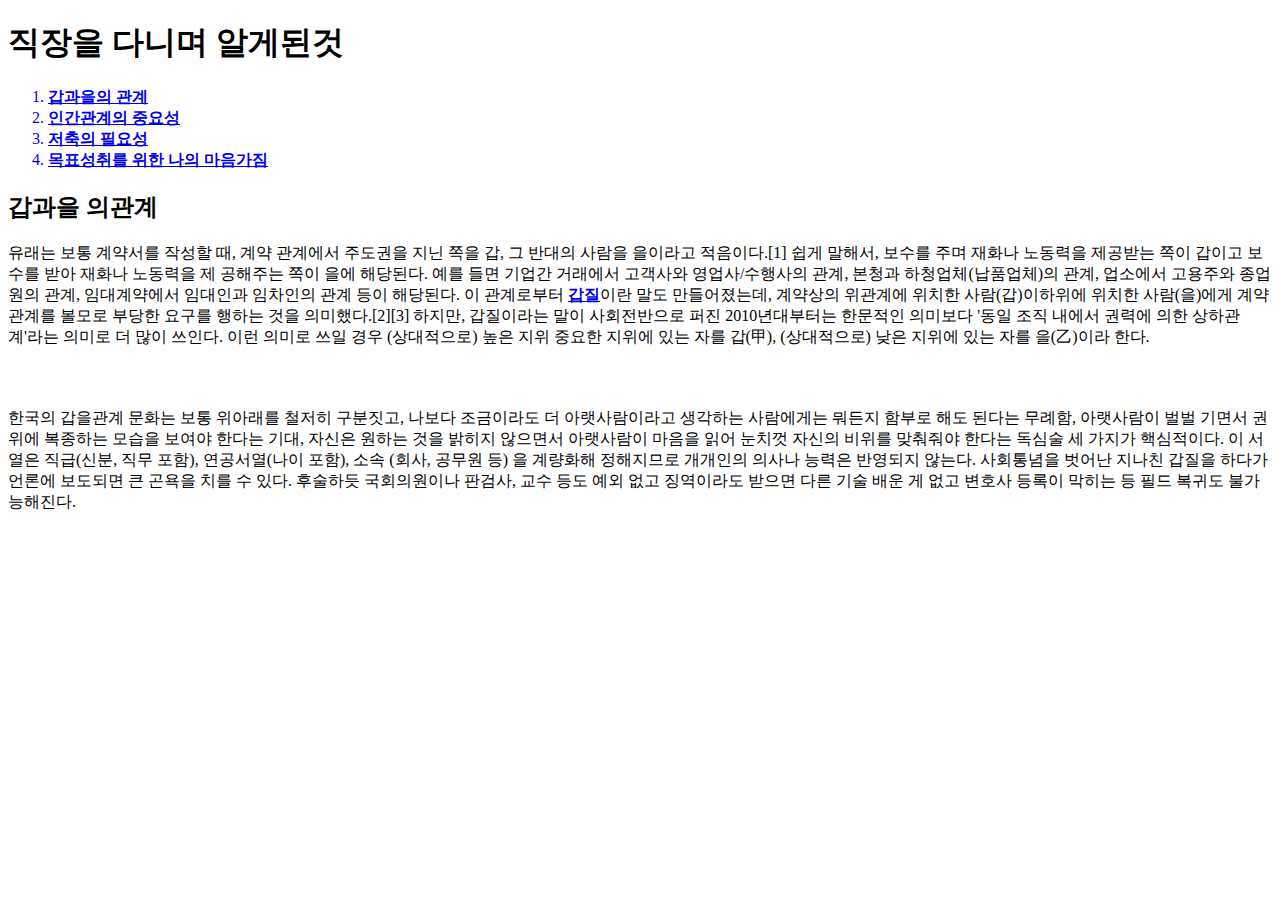
<file: 1.html>
<!DOCTYPE html>
    <html>
        <head>
            <title>직장을 다니며 알게된것</title> 
            <h1>직장을 다니며 알게된것</h1>
                                         </head>
<body>
    <ol>
         <a href="1.html" target="_blank" title="갑과을의 관계"><li><strong>갑과을의 관계</strong></li></a>
         <a href="2.html" target="_blank" title="인간관계의 중요성"><li><strong>인간관계의 중요성</strong></li></a>
         <a href="3.html" target="_blank" title="저축의 필요성"><li><strong>저축의 필요성 </strong></li></a>
         <a href="4.html" target="_blank" title="목표성취를 위한 나의 마음가짐"><li><strong>목표성취를 위한 나의 마음가짐</strong></li></a>  
    </ol> 
    <h2>갑과을 의관계</h2>
        <p>유래는 보통 계약서를 작성할 때, 계약 관계에서 주도권을 지닌 쪽을 갑, 
        그 반대의 사람을 을이라고 적음이다.[1] 쉽게 말해서, 보수를 주며 
        재화나 노동력을 제공받는 쪽이 갑이고 보수를 받아 재화나 노동력을 제
        공해주는 쪽이 을에 해당된다. 예를 들면 기업간 거래에서 고객사와 
        영업사/수행사의 관계, 본청과 하청업체(납품업체)의 관계, 업소에서 
        고용주와 종업원의 관계, 임대계약에서 임대인과 임차인의 관계 등이 
        해당된다. 이 관계로부터 
        <strong><a href="https://terms.naver.com/entry.naver?docId=2070467&cid=55570&categoryId=55570" target="_blank" title="갑집의 대하여">갑질</a></strong>이란 말도 만들어졌는데, 계약상의 
        위관계에 위치한 사람(갑)이하위에 위치한 사람(을)에게 계약관계를 
        볼모로 부당한 요구를 행하는 것을 의미했다.[2][3] 하지만, 갑질이라는
        말이 사회전반으로 퍼진 2010년대부터는 한문적인 의미보다 '동일 조직 
        내에서 권력에 의한 상하관계'라는 의미로 더 많이 쓰인다. 이런 의미로 
        쓰일 경우 (상대적으로) 높은 지위 중요한 지위에 있는 자를 갑(甲), 
        (상대적으로) 낮은 지위에 있는 자를 을(乙)이라 한다.
        </p>
        <p style="margin-top:60px;">한국의 갑을관계 문화는 보통 위아래를 철저히
        구분짓고, 나보다 조금이라도 더 아랫사람이라고 생각하는 사람에게는 뭐든지
        함부로 해도 된다는 무례함, 아랫사람이 벌벌 기면서 권위에 복종하는 모습을
        보여야 한다는 기대, 자신은 원하는 것을 밝히지 않으면서 아랫사람이 마음을
        읽어 눈치껏 자신의 비위를 맞춰줘야 한다는 독심술 세 가지가 핵심적이다. 
        이 서열은 직급(신분, 직무 포함), 연공서열(나이 포함), 소속 (회사, 공무원 등)
        을 계량화해 정해지므로 개개인의 의사나 능력은 반영되지 않는다.
        사회통념을 벗어난 지나친 갑질을 하다가 언론에 보도되면 큰 
        곤욕을 치를 수 있다. 후술하듯 국회의원이나 판검사, 교수 등도 
        예외 없고 징역이라도 받으면 다른 기술 배운 게 없고 변호사 등록이 
        막히는 등 필드 복귀도 불가능해진다.</p>                    
</body>
    </html><a h
</file>
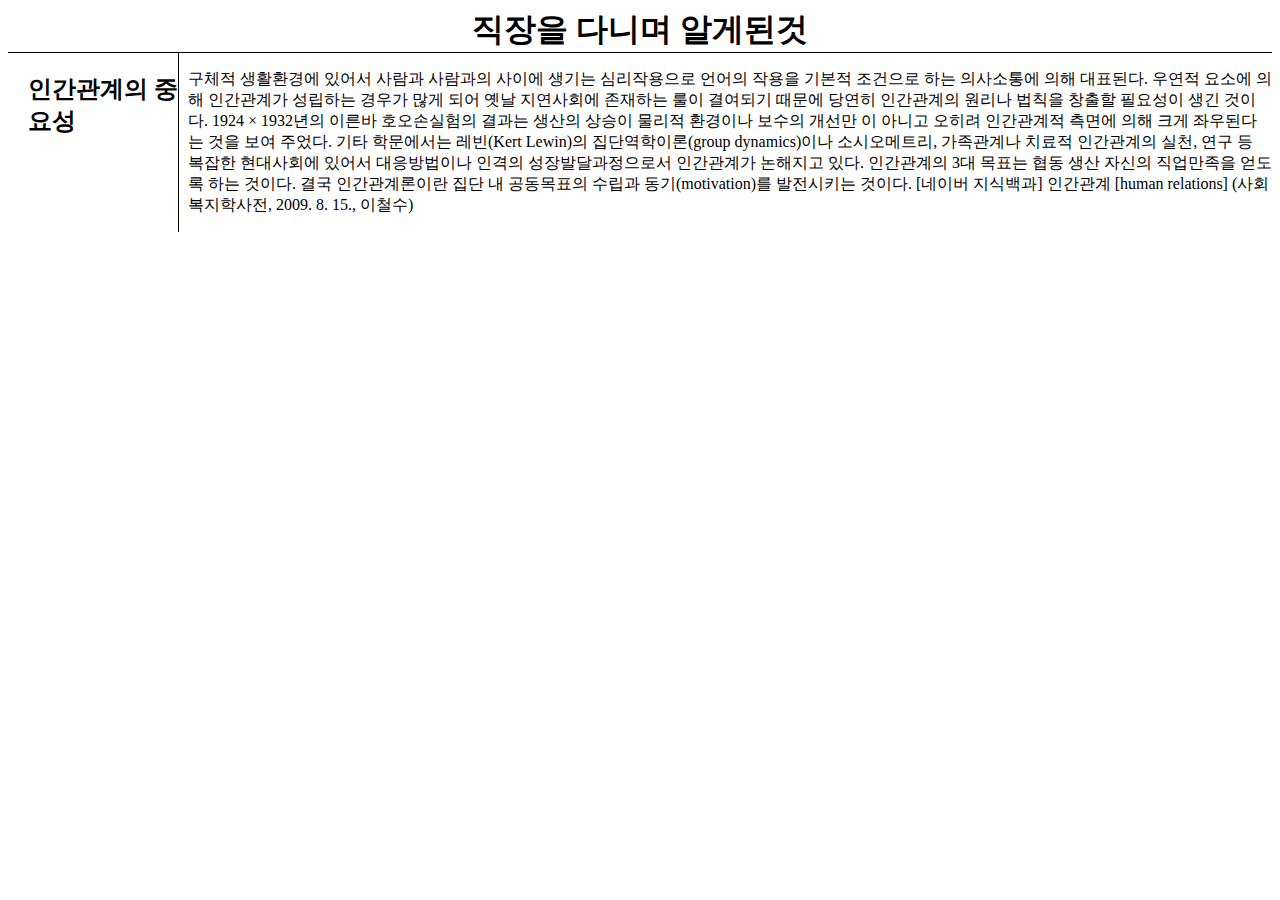
<file: 2.html>
<!DOCTYPE html>
    <html>
        <head>
            <meta charset="utf-8">
            <div>            
            <title>직장을 다니며 알게된것</title>
            <style>
             #grid{
                display: grid;
                grid-template-columns:140px 1fr;
             }
            #grid h2{
                padding-left: 20px;
                padding-top: 20px;                                
            }
            #grid p{
                padding-left:40px;
            }
             h1{
                text-align: center;
                border-bottom: 1px black solid;
                margin: 0px;                        
             }   
             h2{
                border-right: 1px black solid;
                width: 150px;
                margin: 0px;                  
             }
            iframe{
                margin-top: 45px;
                padding-left: 130px;
            }
            @media(max-width:1000px){
                div{
                    display: none;
                }
            }
            
             
                        
               

            </style>

            <h1>직장을 다니며 알게된것</h1>
                                         </head>
<body>
    <div id="grid">    
    <h2>인간관계의 중요성</h2>
<p>구체적 생활환경에 있어서 사람과 사람과의 사이에 생기는 심리작용으로
    언어의 작용을 기본적 조건으로 하는 의사소통에 의해 대표된다.
     우연적 요소에 의해 인간관계가 성립하는 경우가 많게 되어 
     옛날 지연사회에 존재하는 룰이 결여되기 때문에 당연히 
     인간관계의 원리나 법칙을 창출할 필요성이 생긴 것이다. 
     1924 × 1932년의 이른바 호오손실험의 결과는 생산의 상승이
      물리적 환경이나 보수의 개선만 이 아니고 오히려 인간관계적
       측면에 의해 크게 좌우된다는 것을 보여 주었다. 기타 학문에서는 
       레빈(Kert Lewin)의 집단역학이론(group dynamics)이나 소시오메트리, 
       가족관계나 치료적 인간관계의 실천, 연구 등 복잡한 현대사회에 있어서
        대응방법이나 인격의 성장발달과정으로서 인간관계가 논해지고 있다.
        인간관계의 3대 목표는 협동 생산 자신의 직업만족을 얻도록 하는 것이다.
        결국 인간관계론이란 집단 내 공동목표의 수립과 동기(motivation)를 발전시키는 것이다.
    [네이버 지식백과] 인간관계 [human relations]
        (사회복지학사전, 2009. 8. 15., 이철수) 
    </p>
    <p>
    <iframe width="560" height="315" src="https://www.youtube.com/embed/pPgY1HdEntU" title="YouTube video player" frameborder="0" allow="accelerometer; autoplay; clipboard-write; encrypted-media; gyroscope; picture-in-picture" allowfullscreen></iframe>
    </p>     
        </div>
        </div>        
    </body>
    </html>
</file>
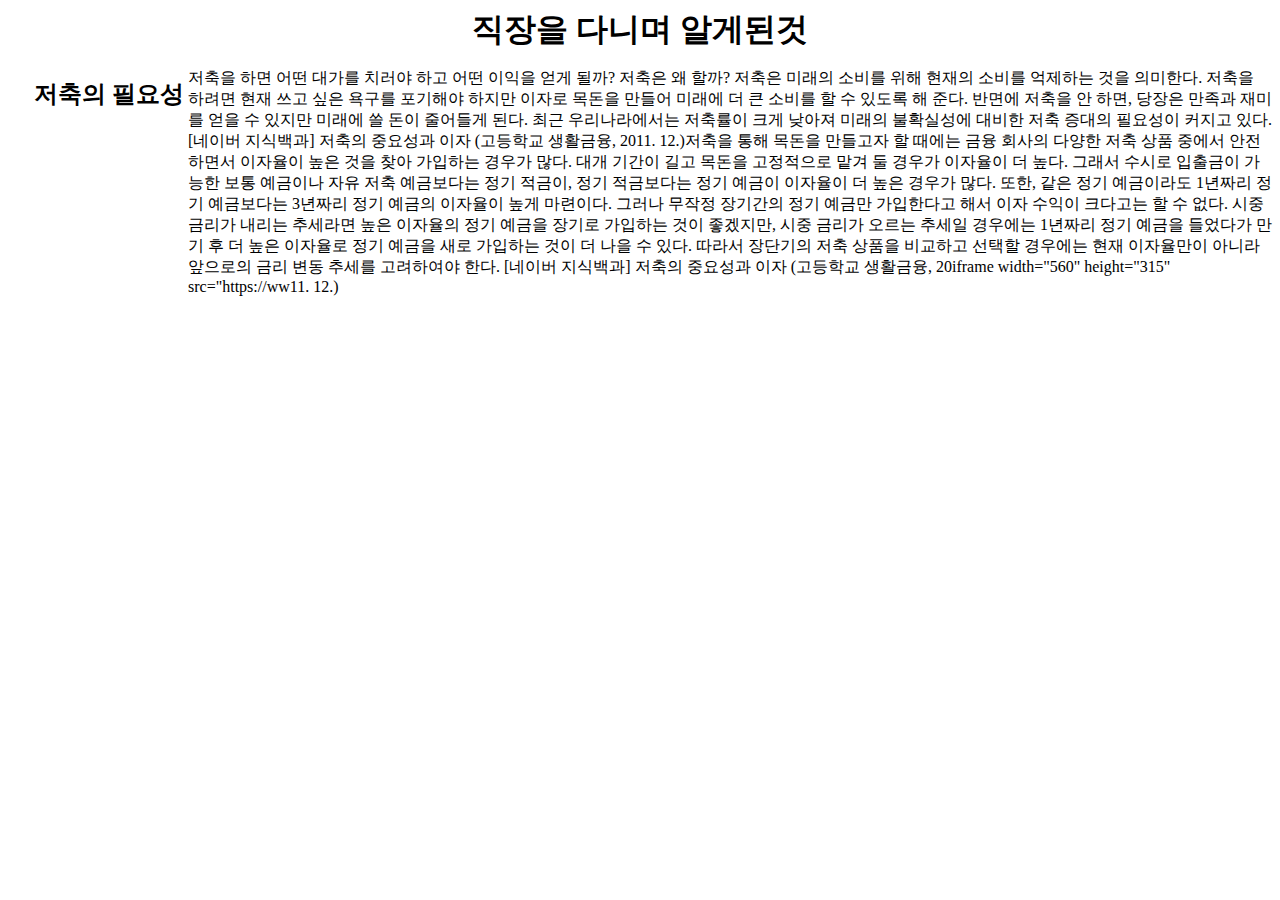
<file: 3.html>
<!DOCTYPE html>
    <html>
        <head>
            <meta charset="utf-8"> 
            <title>직장을 다니며 알게된것</title>
            <style>
            #grid{
                display: grid;
                grid-template-columns: 150px 1fr;              
            }                                    
            #grid h2{
                padding-left: 26px;
                padding-top: 26px;
            }
            #grid p{
                padding-left: 30px;
            }                                        
            h1 {
                border-bottom: 1px black solid;
                text-align: center;
                margin: 0px;            
            }
            h2 {
                border-right: 1px black solid;
                width: 150px;
                margin: 0px;
            }
            iframe{ 
                margin-top: 30px;
                padding-left:200px;
            }  
            @media(min-width:1000px){
                #mouse{
                    display: block;
                }
                h1{
                    border-bottom: none;
                }
                h2{
                    border-right: none;
                }
            }


        
            

            </style>
            <div id="mouse">
            <h1>직장을 다니며 알게된것</h1>
                                        </head>
<body>
    <div id="grid">
    <h2>저축의 필요성</h2>
<p>저축을 하면 어떤 대가를 치러야 하고 어떤 이익을 얻게 될까?
    저축은 왜 할까? 저축은 미래의 소비를 위해 현재의 소비를 억제하는 것을 의미한다. 
    저축을 하려면 현재 쓰고 싶은 욕구를 포기해야 하지만 이자로 목돈을 만들어 미래에 더 큰 소비를 할 수 있도록 해 준다. 
    반면에 저축을 안 하면, 당장은 만족과 재미를 얻을 수 있지만 미래에 쓸 돈이 줄어들게 된다.
     최근 우리나라에서는 저축률이 크게 낮아져 미래의 불확실성에 대비한 저축 증대의 필요성이 커지고 있다.
    [네이버 지식백과] 저축의 중요성과 이자 (고등학교 생활금융, 2011. 12.)저축을 통해 목돈을 만들고자 할 때에는 
    금융 회사의 다양한 저축 상품 중에서 안전하면서 이자율이 높은 것을 찾아 가입하는 경우가 많다. 
    대개 기간이 길고 목돈을 고정적으로 맡겨 둘 경우가 이자율이 더 높다. 그래서 수시로 입출금이 가능한 보통 예금이나 자유 저축 예금보다는 정기 적금이,
     정기 적금보다는 정기 예금이 이자율이 더 높은 경우가 많다. 또한, 같은 정기 예금이라도 1년짜리 정기 
    예금보다는 3년짜리 정기 예금의 이자율이 높게 마련이다.
    그러나 무작정 장기간의 정기 예금만 가입한다고 해서 이자 수익이 크다고는 할 수 없다. 시중 금리가 내리는 추세라면 높은 이자율의 정기 예금을 장기로 가입하는 것이 좋겠지만, 
    시중 금리가 오르는 추세일 경우에는 1년짜리 정기 예금을 들었다가 만기 후 더 높은 이자율로 정기 예금을 새로 가입하는 것이 더 나을 수 있다.
     따라서 장단기의 저축 상품을 비교하고 선택할 경우에는 현재 이자율만이 아니라 앞으로의 금리 변동 추세를 고려하여야 한다.
    [네이버 지식백과] 저축의 중요성과 이자 (고등학교 생활금융, 20iframe width="560" height="315" src="https://ww11. 12.)
    </p>
    <p>
    <iframe width="560" height="315" src="https://www.youtube.com/embed/2YCiiUdPf_g" title="YouTube video player" frameborder="0" allow="accelerometer; autoplay; clipboard-write; encrypted-media; gyroscope; picture-in-picture" allowfullscreen></iframe>
    </p>
</body>
</div>
</div>
    </html>
</file>
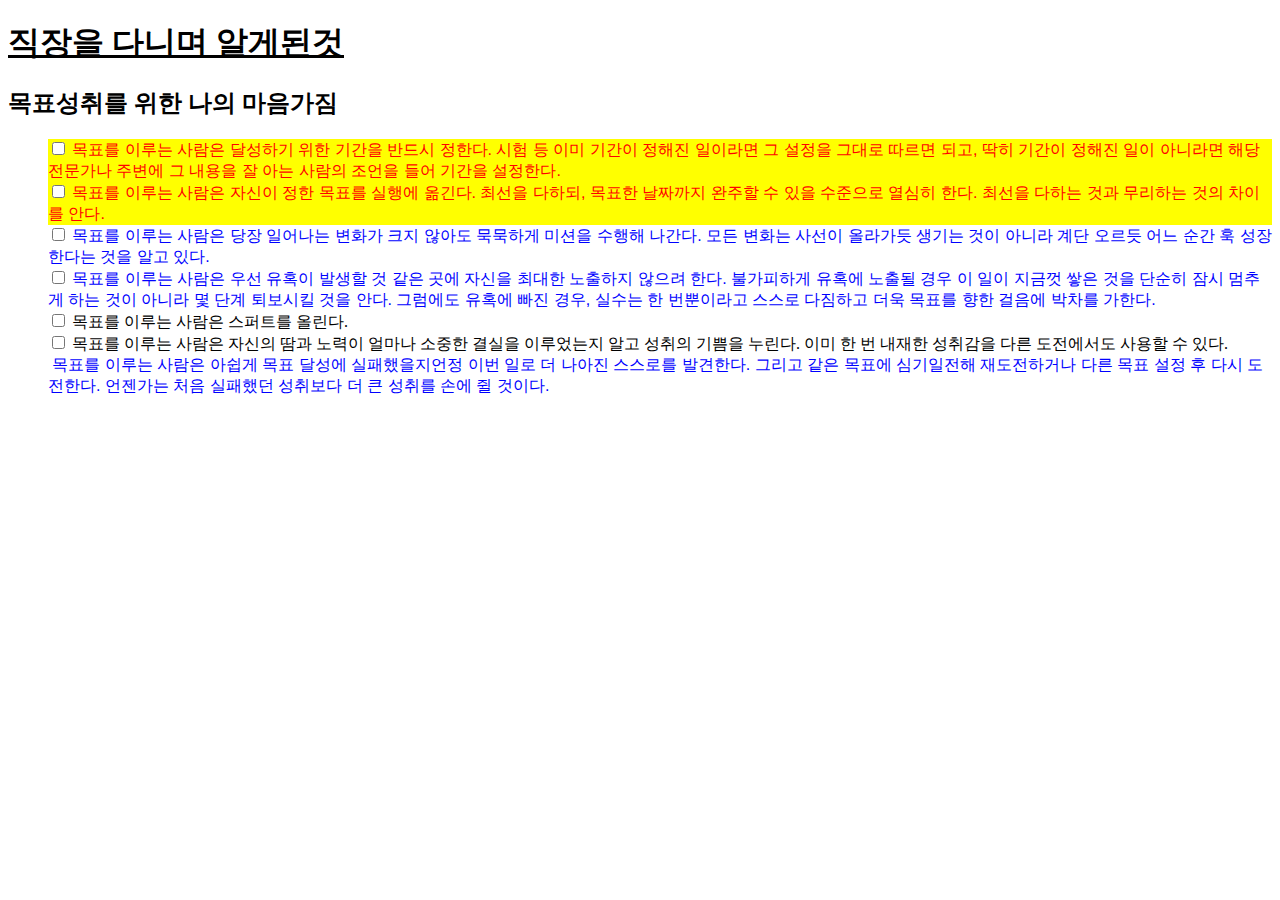
<file: 4.html>
<!DOCTYPE html>
    <html>
        <head>
            <meta charset="utf-8"> 
            <title>직장을 다니며 알게된것</title> 
            <style>
                 #fuck{
                color:blue;
                font-family: Verdana, Geneva, Tahoma, sans-serif;
                }
                #아{
                    background-color: yellow;
                    color: red;
                }
                #야{
                    background-color: yellow;
                    color: red;
                    all: inherit;
                }
                #어{
                    background-color: yellow;
                    color: red;
                    all: initial;
                }
                #g{
                    background-color: yellow;
                    color: red;
                    all:unset;
                }
                 h1{
                    text-decoration: underline;
                    color: black; 
                }
                body{
                    background-color:white;
                }
                input[type=checkbox] {
                    accent-color: rgb(145, 212, 38);
                }
                
            </style>
            <h1>직장을 다니며 알게된것</h1>
                                        </head>
<body>
    
    <h2>목표성취를 위한 나의 마음가짐</h2>
    <ul>
    <div id="fuck">
        <div id="아">
     <input type="checkbox" id="a">
     <label for="a">목표를 이루는 사람은 달성하기 위한 기간을 반드시 정한다. 시험 등 이미 기간이 정해진 일이라면 그 설정을 그대로 따르면 되고, 딱히 기간이 정해진 일이 아니라면 해당 전문가나 주변에 그 내용을 잘 아는 사람의 조언을 들어 기간을 설정한다.</label>        
     <br><input type="checkbox" id="b">
     <label for="b">목표를 이루는 사람은 자신이 정한 목표를 실행에 옮긴다. 최선을 다하되, 목표한 날짜까지 완주할 수 있을 수준으로 열심히 한다. 최선을 다하는 것과 무리하는 것의 차이를 안다.</label>
     </div>
     <div id="야">
     <input type="checkbox" id="c">
     <label for="c">목표를 이루는 사람은 당장 일어나는 변화가 크지 않아도 묵묵하게 미션을 수행해 나간다. 모든 변화는 사선이 올라가듯 생기는 것이 아니라 계단 오르듯 어느 순간 훅 성장한다는 것을 알고 있다.</label>
     <br><input type="checkbox" id="d">
     <label for="d">목표를 이루는 사람은 우선 유혹이 발생할 것 같은 곳에 자신을 최대한 노출하지 않으려 한다. 불가피하게 유혹에 노출될 경우 이 일이 지금껏 쌓은 것을 단순히 잠시 멈추게 하는 것이 아니라 몇 단계 퇴보시킬 것을 안다. 그럼에도 유혹에 빠진 경우, 실수는 한 번뿐이라고 스스로 다짐하고 더욱 목표를 향한 걸음에 박차를 가한다.</label>
    </div>
    <div id="어">
     <input type="checkbox" id="e">
     <label for="e">목표를 이루는 사람은 스퍼트를 올린다.</label>
     <br><input type="checkbox" id="f">
     <label for="f">목표를 이루는 사람은 자신의 땀과 노력이 얼마나 소중한 결실을 이루었는지 알고 성취의 기쁨을 누린다. 이미 한 번 내재한 성취감을 다른 도전에서도 사용할 수 있다.</label>
        </div>
     <br><input type="checkbox" id="g">
     <label for="g">목표를 이루는 사람은 아쉽게 목표 달성에 실패했을지언정 이번 일로 더 나아진 스스로를 발견한다. 그리고 같은 목표에 심기일전해 재도전하거나 다른 목표 설정 후 다시 도전한다. 언젠가는 처음 실패했던 성취보다 더 큰 성취를 손에 쥘 것이다.</label>
    </ul>
    </div>
</body>
    </html>
</file>
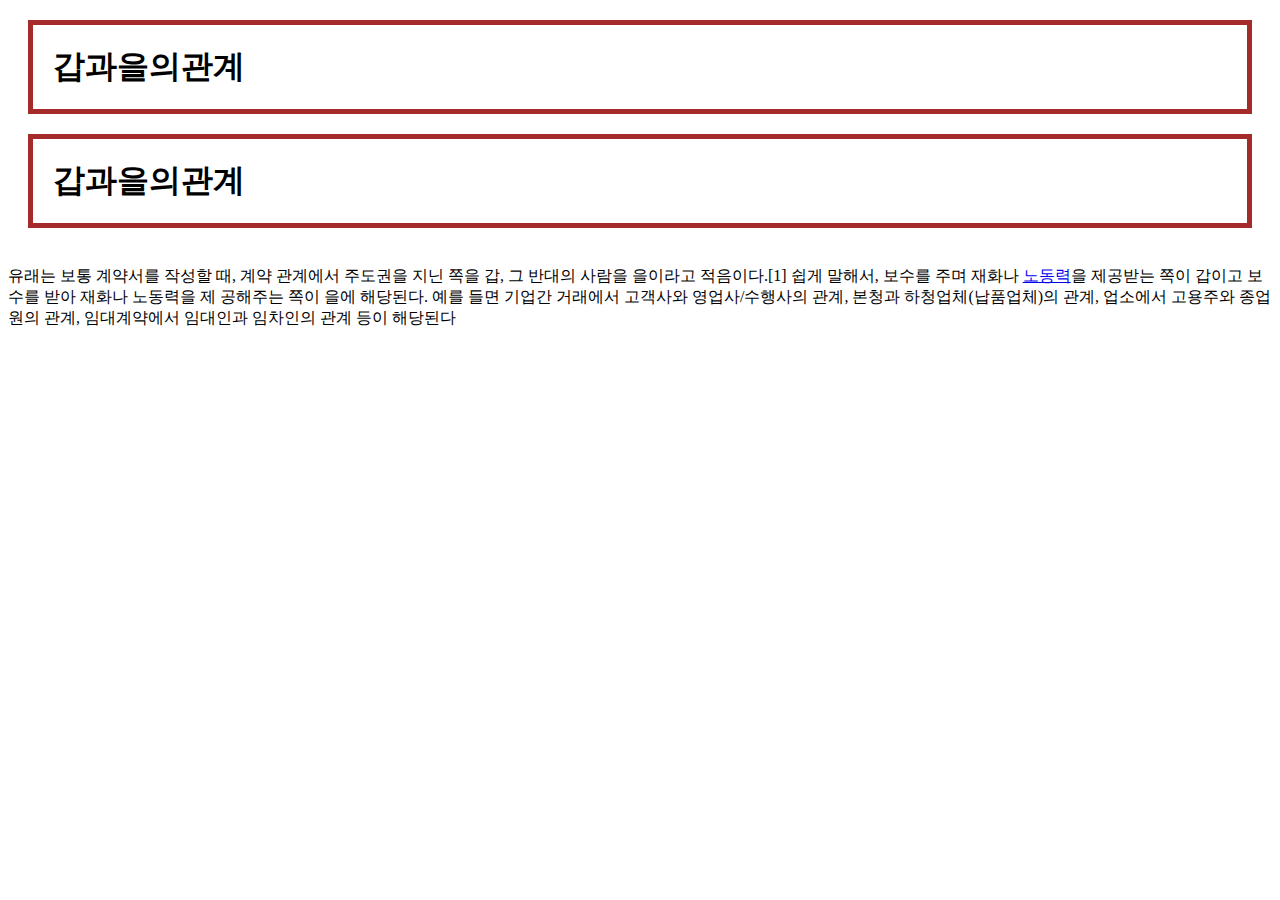
<file: box.html>
<!DOCTYPE html>
<html>
<head>
    <meta charset="UTF-8">
    <title></title>
    <style>
        /*
        block level element
        */
        h1{
           border: 5px brown solid;
           padding: 20px;
           margin: 20px;
          display: block;
          
        }
        /*
        inline element
        */
       
    </style>
</head>
<body>
    <h1>갑과을의관계</h1>
    <h1>갑과을의관계</h1>
        <br>유래는 보통 계약서를 작성할 때, 계약 관계에서 주도권을 지닌 쪽을 갑, 
        그 반대의 사람을 을이라고 적음이다.[1] 쉽게 말해서, 보수를 주며 
        재화나 <a href="https://terms.naver.com/entry.naver?docId=3550123&cid=58584&categoryId=58624">노동력</a>을 제공받는 쪽이 갑이고 보수를 받아 재화나 노동력을 제
        공해주는 쪽이 을에 해당된다. 예를 들면 기업간 거래에서 고객사와 
        영업사/수행사의 관계, 본청과 하청업체(납품업체)의 관계, 업소에서 
        고용주와 종업원의 관계, 임대계약에서 임대인과 임차인의 관계 등이 
        해당된다
</body>
</html>
</file>
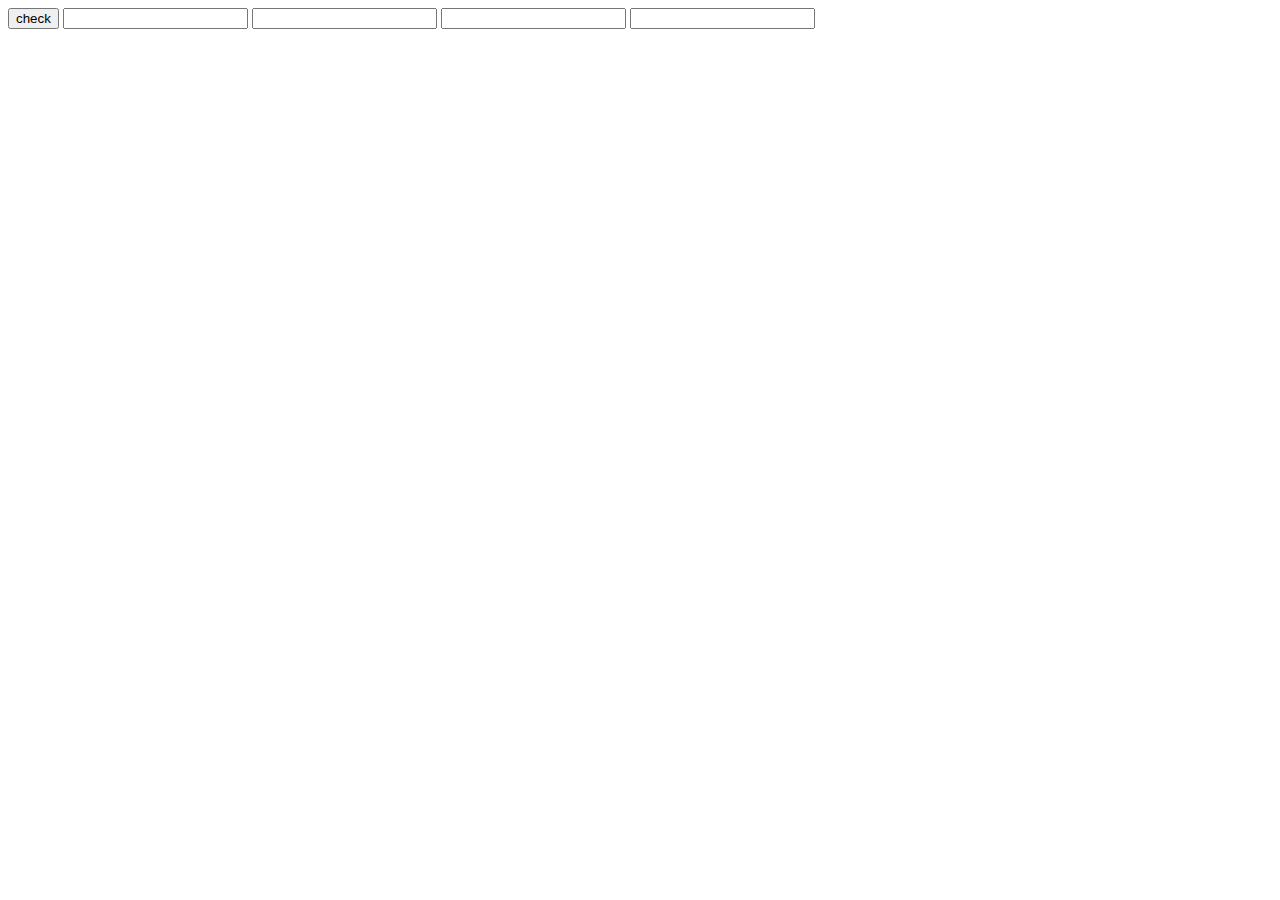
<file: javaa.html>
<!DOCTYPE html>
<html lang="en">
<head>
    <meta charset="UTF-8">
    <title></title>
</head>
<body>
   <input type="button" value="check" onclick="alert('wow')">  
   <input type="text" onchange="alert('kill')">
   <input type="text" onkeydown="alert('deth')">
   <input type="text" onkeyup="alert('head')">
   <input type="text" onkeypress="alert('leg')">
</body>
</html>
</file>
